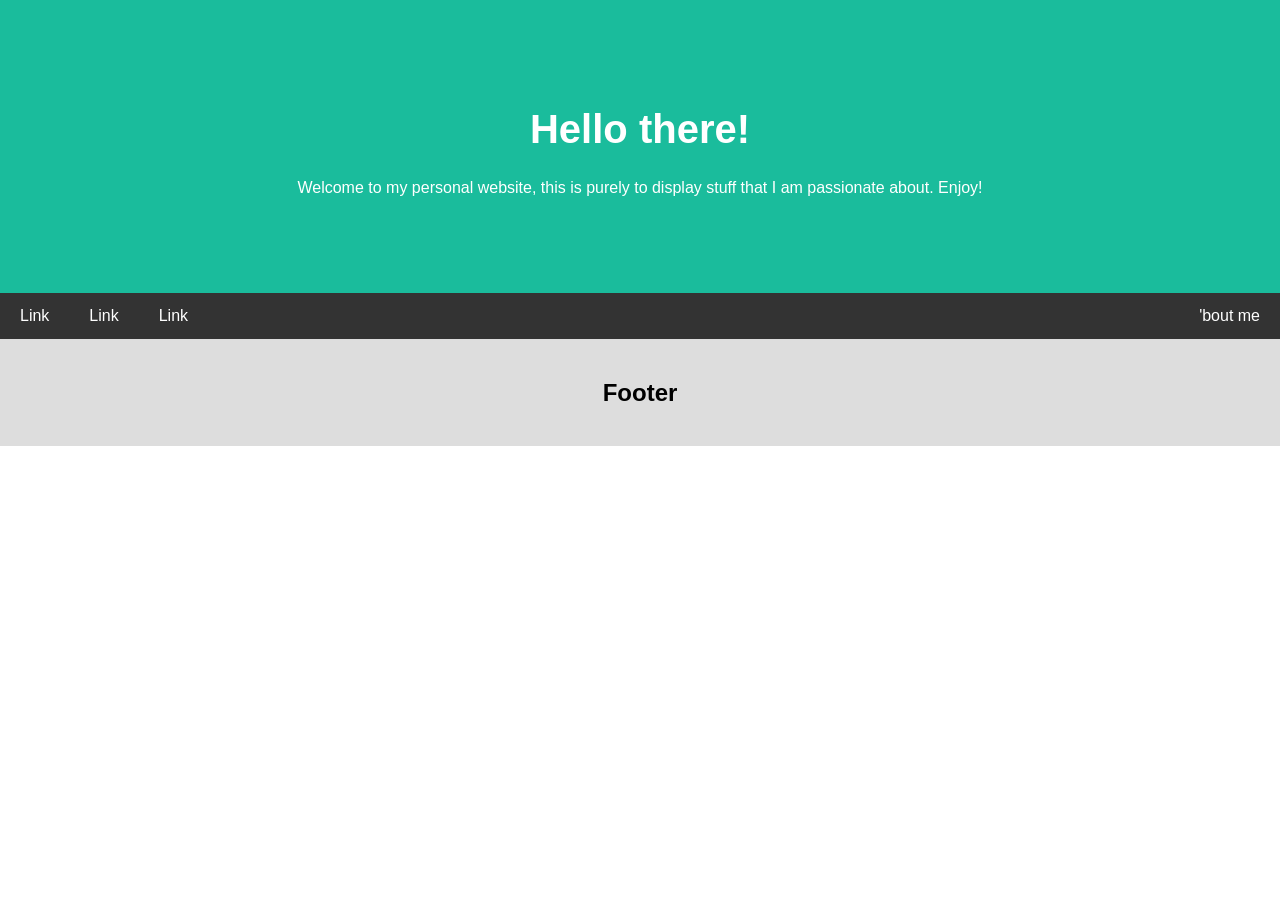
<file: index.html>
<!DOCTYPE html>
<html lang="en">
    <head>
    <!--title-->
        <title>Hello there!</title>
    <!--CSS-->
        <link rel="stylesheet" href="style.css">  
    <!--meta tags-->
    <meta charset="UTF-8">
    <meta name="viewport" content="width=device-width, initial-scale=1, shrink-to-fit=no"> <!--responsive viewport (s.t. it scales for mobile)-->
    </head>
<body>
    <div class ="header">
        <h1>Hello there!</h1>
        <p>
            Welcome to my personal website, this is purely to display stuff that I am passionate about.
            Enjoy!
        </p>
    </div>

    <div class="navbar">
        <a href="#">Link</a>
        <a href="#">Link</a>
        <a href="#">Link</a>
        <a href="#" class="right"> 'bout me </a>
    </div>

    <div class="foot">
        <h2>Footer</h2>
    </div>

</body>
</html>
</file>
<file: style.css>
body {
    font-family: Arial, Helvetica, sans-serif;
    margin: 0;
}

 /* Style the header */
 .header {
    padding: 80px;
    text-align: center;
    background: #1abc9c;
    color: white;
  }
  
  /* Increase the font size of the h1 element */
  .header h1 {
    font-size: 40px;
  }
  
  /* Style the top navigation bar */
  .navbar {
    overflow: hidden;
    background-color: #333;
  }
  
  /* Style the navigation bar links */
  .navbar a {
    float: left;
    display: block;
    color: white;
    text-align: center;
    padding: 14px 20px;
    text-decoration: none;
  }
  
  /* Right-aligned link */
  .navbar a.right {
    float: right;
  }
  
  /* Change color on hover */
  .navbar a:hover {
    background-color: #ddd;
    color: black;
  }


  .foot {
    padding: 20px; /* Some padding */
    text-align: center; /* Center text*/
    background: #ddd; /* Grey background */
  }
</file>
